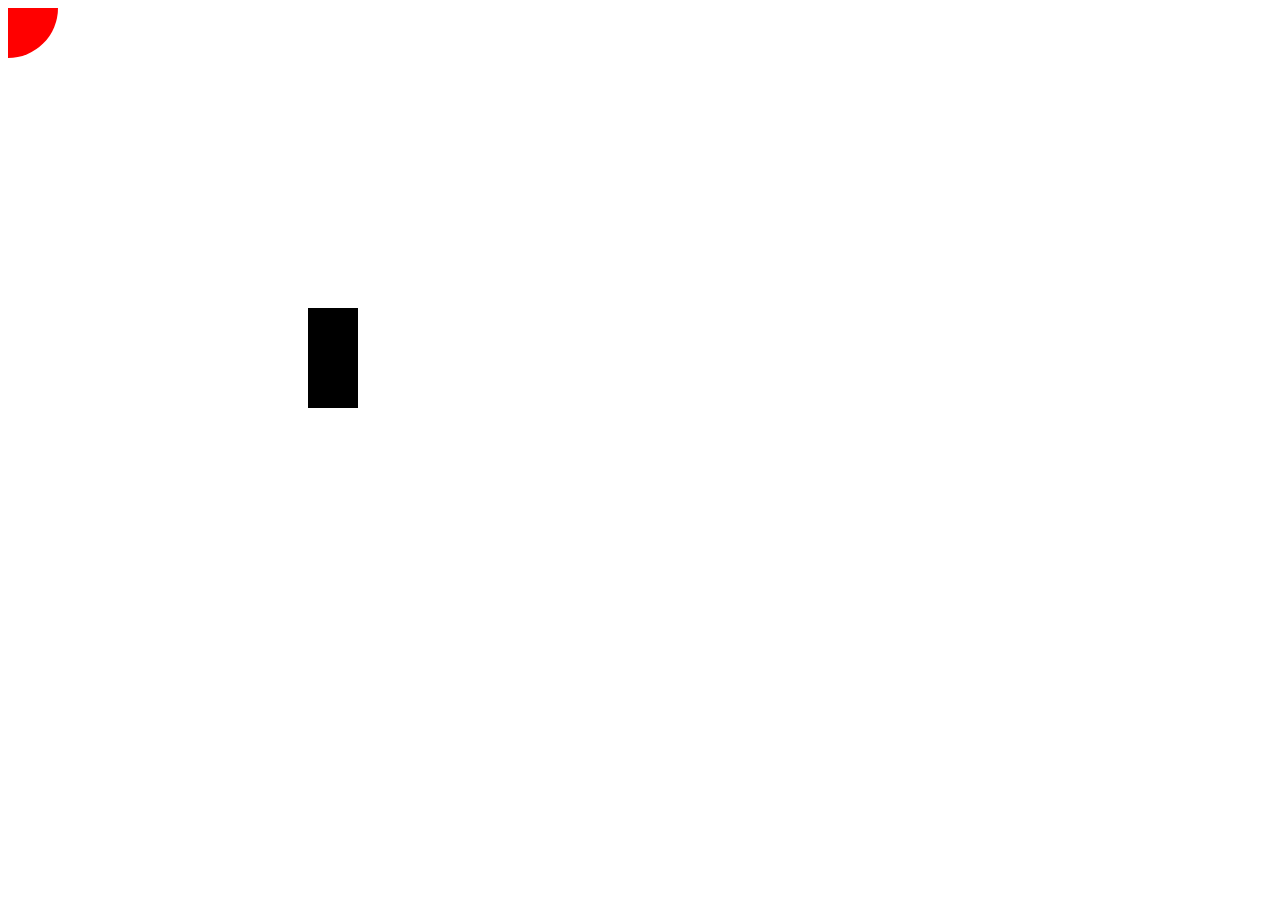
<file: gameEngine/index.html>
<!DOCTYPE html>
<html>

<head>
  <meta charset="utf-8">
  <meta name="viewport" content="width=device-width">
  <title>JS gameEngine</title>
  <link href="style.css" rel="stylesheet" type="text/css"/>
      
</head>

<body>
    <canvas id="gameCanvas"></canvas>
</body>
    <script src="script.js"></script>
</html>
</file>
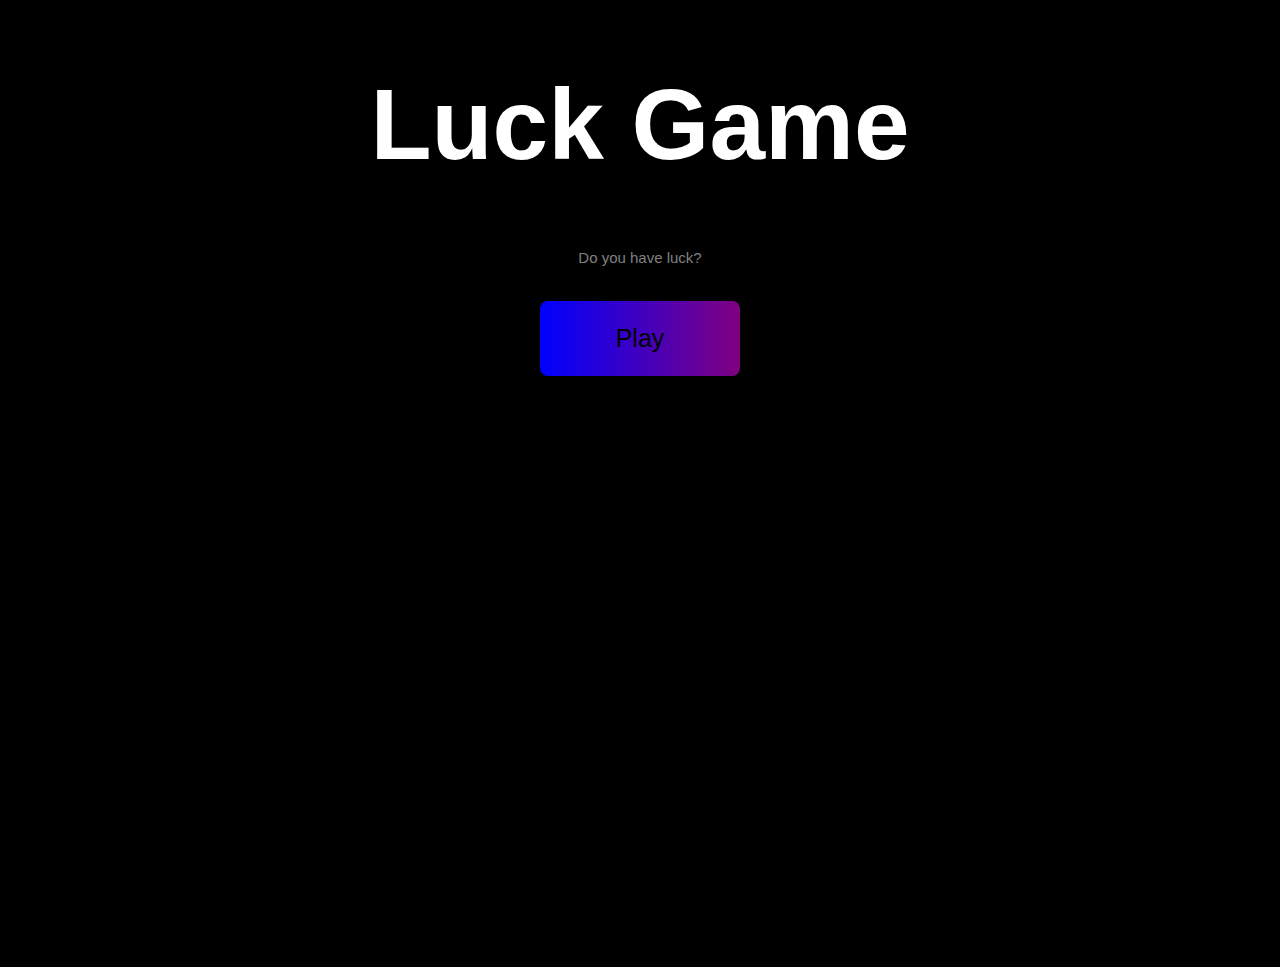
<file: Luck-Game/index.html>
<!DOCTYPE html>
<html>

<head>
  <link rel="icon" type="image/x-icon" href="assets/3-leaf-clover.png">
  <meta charset="utf-8">
  <meta name="viewport" content="width=device-width">
  <title>Luck Game</title>
  <link href="style.css" rel="stylesheet" type="text/css"/>
      
</head>

<body>

  <center id="page">
  <h1 id="h1-big">Luck Game</h1>
  <p id="message">This game has no skill it is just luck🍀</p><br>
  <button onclick="play();">Play</button>
  
    </center>
  <a href="eggs/1.html" style="color:black;">hacker</a>
  <script src="script.js"></script>
    
</body>

</html>
</file>
<file: gameEngine/style.css>
html{
    width:100%;
    height:100%;
    overflow: hidden;
}
body{
    width:100%;
    height:100%;
    overflow: hidden;
}
#canvas{
    width:100%;
    height:100%;
    overflow: hidden;
}
.objectMoveable{
    position: fixed;
}
</file>
<file: Luck-Game/style.css>
body{
    background:black;
    color:white;
    margin:0px;
    font-family: 'Poppins', sans-serif;
    height:100%;
}
html{
    height:100%;
}
header{
    background-color:gray;
    margin:0px;
    text-decoration: none;
    color:black;
}
a{
    text-decoration: none;
    color:black;
}
#h1-big{
    font-size:100px;
}
button{
    font-family: 'Poppins', sans-serif;
    font-size:25px;
    width:200px;
    height:75px;
    background-image: linear-gradient(to right, blue, purple);
    border-radius:8px;
    border:none;
    transition:1s;
  margin:2px;
}
button:hover{
    width:225px;
    height:100px;
    font-size:27px;
}
#dis-button{
    font-family: 'Poppins', sans-serif;
    font-size:25px;
    width:200px;
    height:75px;
    background-image: linear-gradient(to right, gray, #2e2e2e);
    border-radius:8px;
    border:none;
    transition:1s;
}
#dis-button:hover{
    width:225px;
    height:100px;
    font-size:27px;
}
p{
    color:gray;
  transition: 0.5s;
  font-size: 15px;
}
p:hover{
  font-size: 20px;
}
#quiztext{
    font-size:80px;
}
#quiz-button-red{
    background:red;
    width:50%;
    height:200px;
    border: 5px solid #850002;
}
#quiz-button-red:hover{
    background:gray;
    border: 5px solid #414242;
}
#quiz-button-orange{
    background:orange;
    width:50%;
    height:200px;
    border: 5px solid #853700;
}
#quiz-button-orange:hover{
    background:gray;
    border: 5px solid #414242;

}
#quiz-button-green{
    background:green;
    width:50%;
    height:200px;
    border: 5px solid #155c00;
}
#quiz-button-green:hover{
    background:gray;
    border: 5px solid #414242;
}
#quiz-button-blue{
    background:blue;
    width:50%;
    height:200px;
    border: 5px solid #040075;
}
#quiz-button-blue:hover{
    background:gray;
    border: 5px solid #414242;

}
#correct-text{
    color:green;
    font-size:175px;
}
#incorrect-text{
    color:red;
    font-size:175px;
}
#imghover{
  transition: 2s;
}
#imghover:hover{
  width:50%;
}
#sped{
  color:white;
}
</file>
